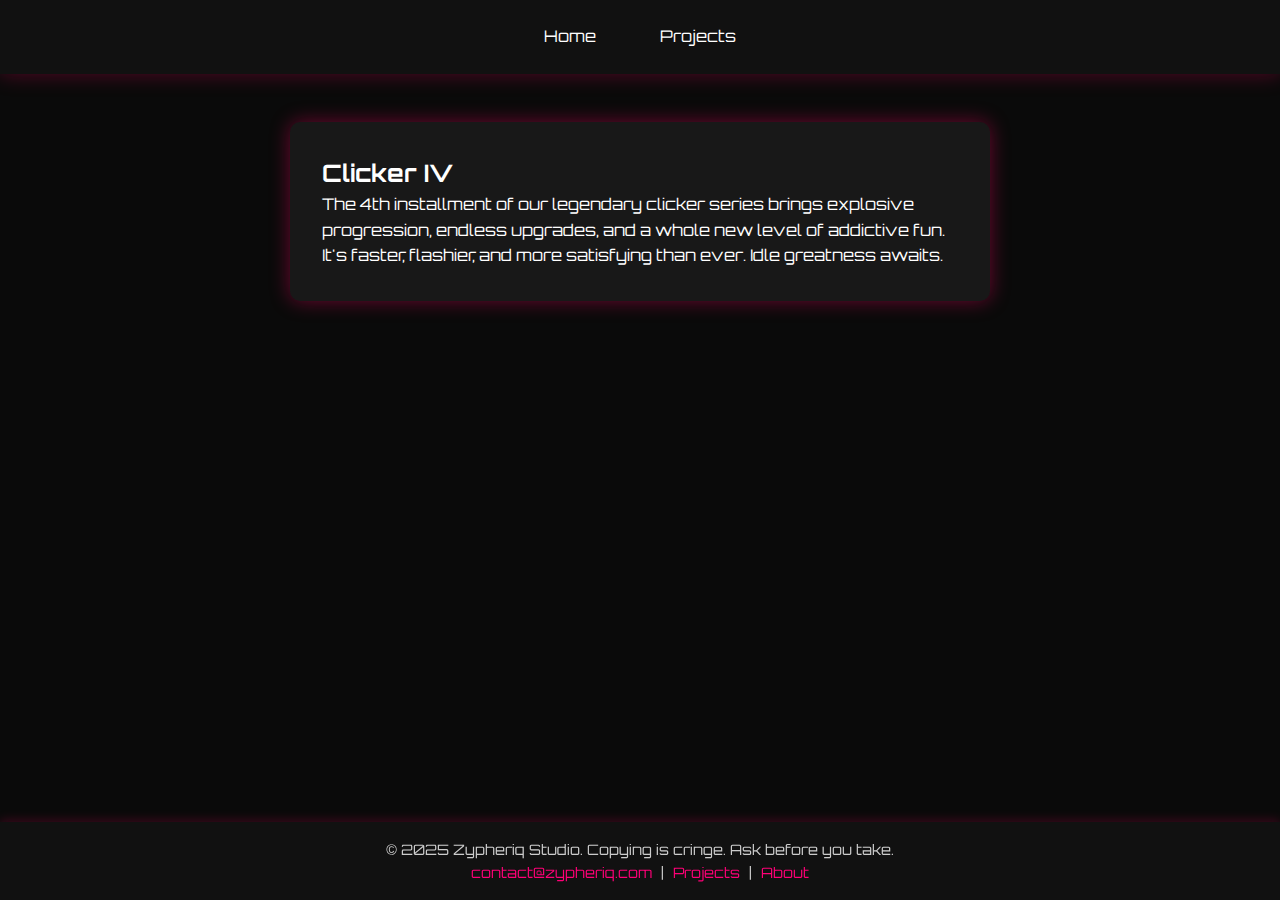
<file: clicker-iv.html>
<!DOCTYPE html>
<html lang="en">
<head>
  <meta charset="UTF-8">
  <meta name="viewport" content="width=device-width, initial-scale=1.0">
  <title>Clicker IV - Zypheriq Studio</title>
  <link rel="stylesheet" href="style.css">
</head>
<body>
  <nav>
    <a href="index.html">Home</a>
    <a href="projects.html">Projects</a>
  </nav>
  <section class="content">
    <h2>Clicker IV</h2>
    <p>The 4th installment of our legendary clicker series brings explosive progression, endless upgrades, and a whole new level of addictive fun. It's faster, flashier, and more satisfying than ever. Idle greatness awaits.</p>
  </section>
  <footer>
  <div class="footer-content">
    <p>&copy; 2025 Zypheriq Studio. Copying is cringe. Ask before you take.</p>
    <p>
      <a href="mailto:contact@zypheriq.com">contact@zypheriq.com</a> |
      <a href="projects.html">Projects</a> |
      <a href="about.html">About</a>
    </p>
  </div>
</footer>
</body>
</html>
</file>
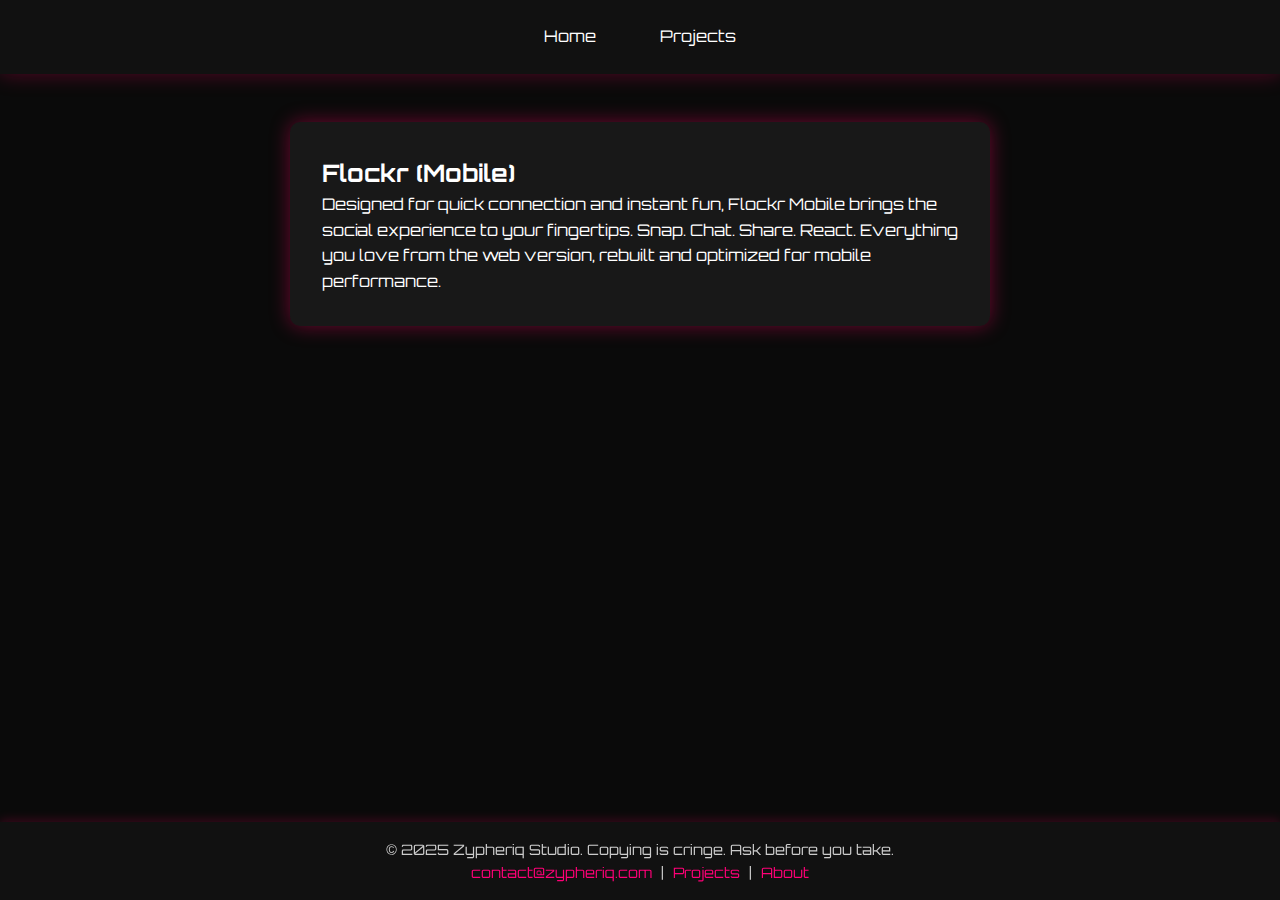
<file: flockr-mobile.html>
<!DOCTYPE html>
<html lang="en">
<head>
  <meta charset="UTF-8">
  <meta name="viewport" content="width=device-width, initial-scale=1.0">
  <title>Flockr Mobile - Zypheriq Studio</title>
  <link rel="stylesheet" href="style.css">
</head>
<body>
  <nav>
    <a href="index.html">Home</a>
    <a href="projects.html">Projects</a>
  </nav>
  <section class="content">
    <h2>Flockr (Mobile)</h2>
    <p>Designed for quick connection and instant fun, Flockr Mobile brings the social experience to your fingertips. Snap. Chat. Share. React. Everything you love from the web version, rebuilt and optimized for mobile performance.</p>
  </section>
  <footer>
  <div class="footer-content">
    <p>&copy; 2025 Zypheriq Studio. Copying is cringe. Ask before you take.</p>
    <p>
      <a href="mailto:contact@zypheriq.com">contact@zypheriq.com</a> |
      <a href="projects.html">Projects</a> |
      <a href="about.html">About</a>
    </p>
  </div>
</footer>
</body>
</html>
</file>
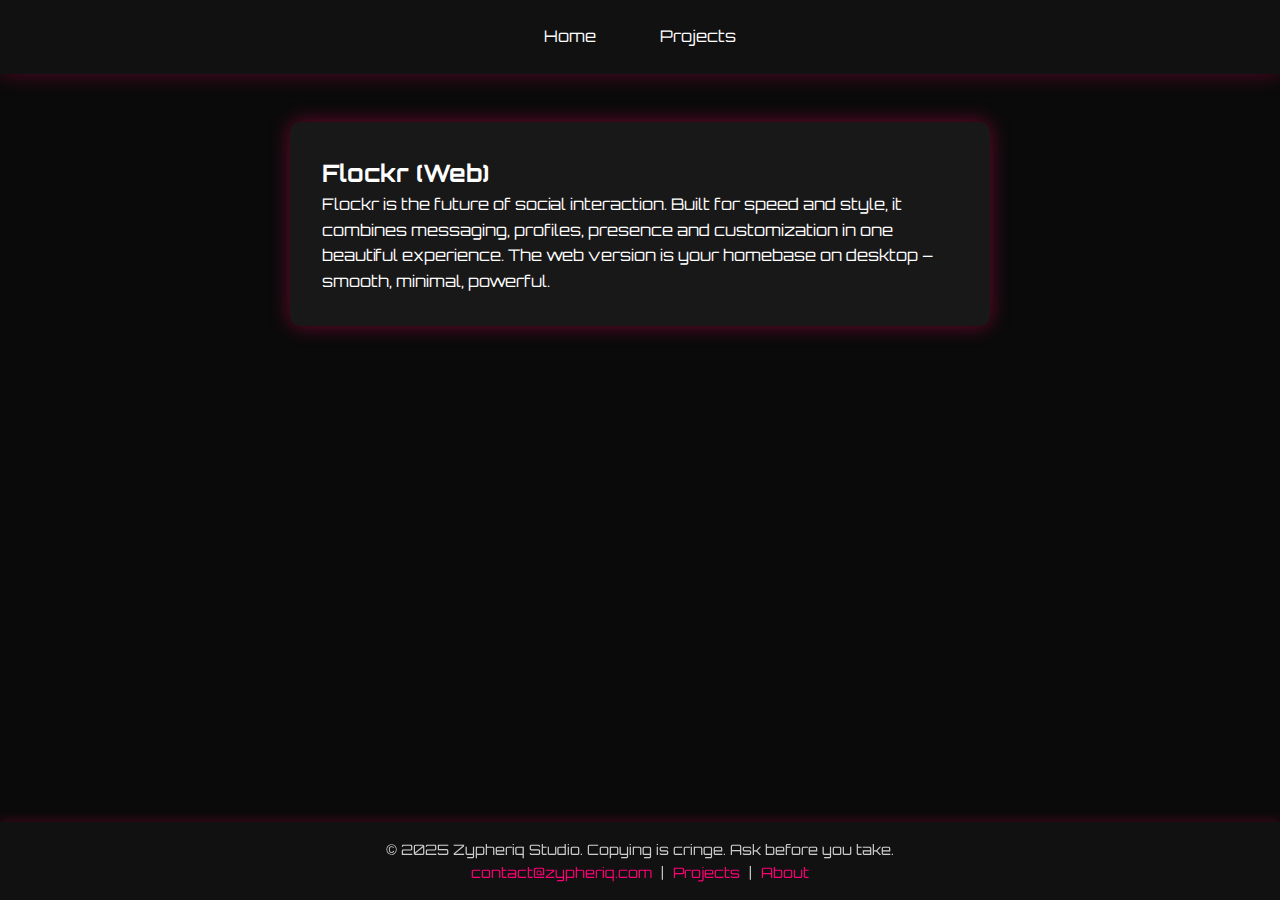
<file: flockr.html>
<!DOCTYPE html>
<html lang="en">
<head>
  <meta charset="UTF-8">
  <meta name="viewport" content="width=device-width, initial-scale=1.0">
  <title>Flockr Web - Zypheriq Studio</title>
  <link rel="stylesheet" href="style.css">
</head>
<body>
  <nav>
    <a href="index.html">Home</a>
    <a href="projects.html">Projects</a>
  </nav>
  <section class="content">
    <h2>Flockr (Web)</h2>
    <p>Flockr is the future of social interaction. Built for speed and style, it combines messaging, profiles, presence and customization in one beautiful experience. The web version is your homebase on desktop – smooth, minimal, powerful.</p>
  </section>
  <footer>
  <div class="footer-content">
    <p>&copy; 2025 Zypheriq Studio. Copying is cringe. Ask before you take.</p>
    <p>
      <a href="mailto:contact@zypheriq.com">contact@zypheriq.com</a> |
      <a href="projects.html">Projects</a> |
      <a href="about.html">About</a>
    </p>
  </div>
</footer>
</body>
</html>
</file>
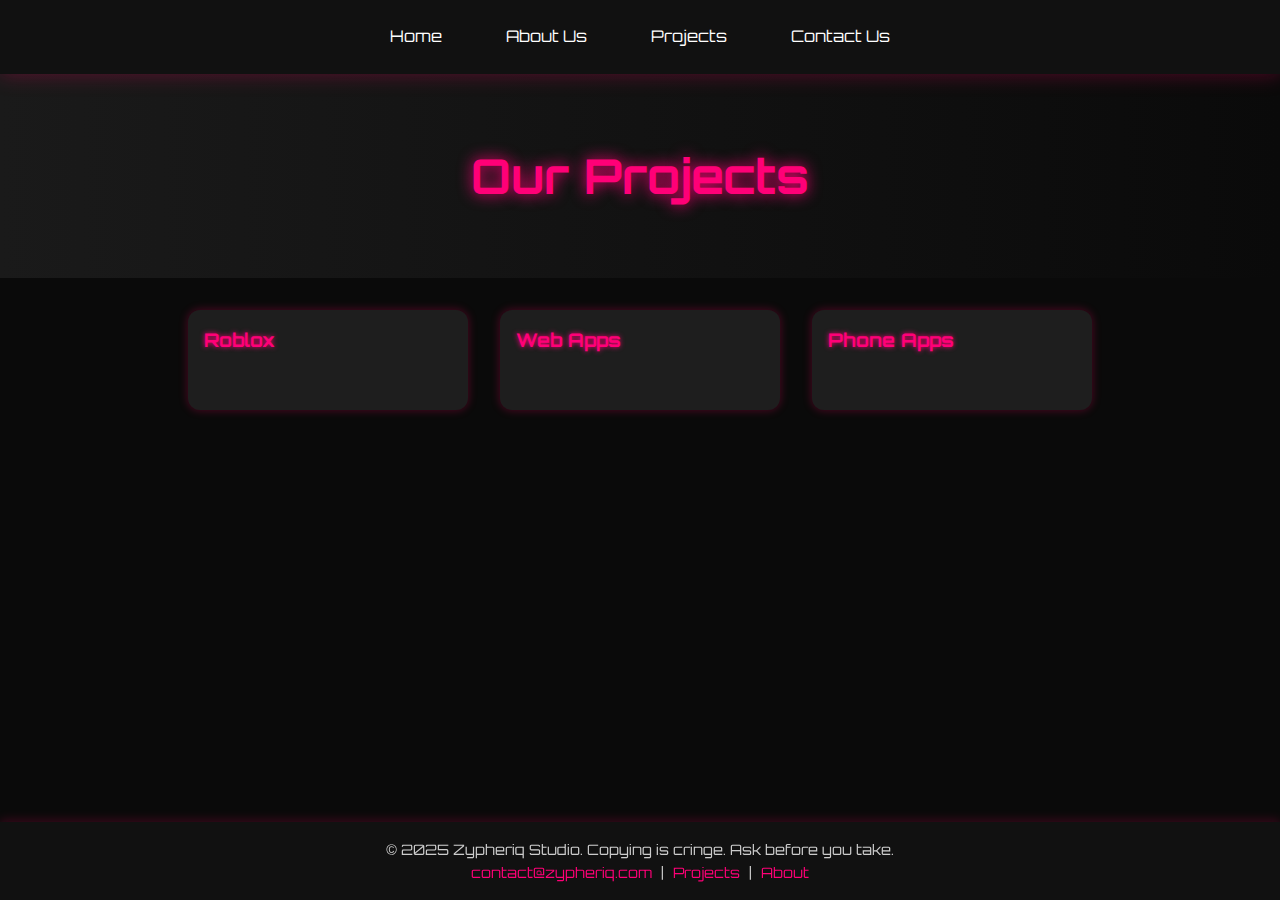
<file: projects.html>
<!DOCTYPE html>
<html lang="en">
<head>
  <meta charset="UTF-8">
  <meta name="viewport" content="width=device-width, initial-scale=1.0">
  <title>Projects - Zypheriq Studio</title>
  <link rel="stylesheet" href="style.css">
  <style>
    .project-box {
      width: 280px;
      max-height: 120px;
      background: #1e1e1e;
      border-radius: 12px;
      padding: 1rem;
      box-shadow: 0 0 10px rgba(255, 0, 100, 0.3);
      cursor: pointer;
      transition: max-height 0.4s ease-in-out, box-shadow 0.4s ease;
      overflow: hidden;
      position: relative;
    }

    .project-box.expanded {
      max-height: 1000px; /* large enough to fit any text */
      box-shadow: 0 0 30px #ff0077;
    }

    .project-box a {
      pointer-events: none;
      color: #66ccff;
      text-decoration: none;
    }

    .project-box.expanded a {
      pointer-events: auto;
    }

    .project-content {
      opacity: 0;
      margin-top: 1rem;
      transition: opacity 0.4s ease;
    }

    .project-box.expanded .project-content {
      opacity: 1;
    }
  </style>
</head>
<body>
  <nav>
    <a href="index.html">Home</a>
    <a href="about.html">About Us</a>
    <a href="projects.html">Projects</a>
    <a href="contact.html">Contact Us</a>
  </nav>

  <header>
    <h1>Our Projects</h1>
  </header>

  <section id="projects">
    <div class="projects-container">

      <!-- Roblox -->
      <div class="project-box">
        <h3>Roblox</h3>
        <div class="project-content">
          <ul>
            <li>
              <a href="rogue-city.html"><strong>Rogue City</strong></a><br>
              A gritty open-world roleplaying experience where chaos meets creativity. Rule the streets or uphold the law in Zypheriq’s flagship RP universe.
            </li>
            <li>
              <a href="clicker-iv.html"><strong>Clicker IV</strong></a><br>
              The ultimate idle grinding madness. Explode through progression in the fourth evolution of our legendary clicker franchise.
            </li>
          </ul>
        </div>
      </div>

      <!-- Web Apps -->
      <div class="project-box">
        <h3>Web Apps</h3>
        <div class="project-content">
          <ul>
            <li>
              <a href="flockr.html"><strong>Flockr</strong></a><br>
              Your digital hive. Flockr is the future of social web apps – real-time messaging, profile sync, and the cleanest UI you'll ever touch.
            </li>
          </ul>
        </div>
      </div>

      <!-- Phone Apps -->
      <div class="project-box">
        <h3>Phone Apps</h3>
        <div class="project-content">
          <ul>
            <li>
              <a href="flockr-mobile.html"><strong>Flockr</strong></a><br>
              Flockr goes mobile – snap, share, chat and stay connected in the sleekest social app built for Gen Z and beyond.
            </li>
          </ul>
        </div>
      </div>

    </div>
  </section>

  <script>
    const boxes = document.querySelectorAll('.project-box');
    let activeBox = null;

    boxes.forEach(box => {
      box.addEventListener('click', e => {
        if (e.target.tagName.toLowerCase() !== 'a') {
          e.stopPropagation();
          if (activeBox && activeBox !== box) {
            activeBox.classList.remove('expanded');
          }
          box.classList.toggle('expanded');
          activeBox = box.classList.contains('expanded') ? box : null;
        }
      });
    });

    document.addEventListener('click', () => {
      if (activeBox) {
        activeBox.classList.remove('expanded');
        activeBox = null;
      }
    });
  </script>
  <footer>
  <div class="footer-content">
    <p>&copy; 2025 Zypheriq Studio. Copying is cringe. Ask before you take.</p>
    <p>
      <a href="mailto:contact@zypheriq.com">contact@zypheriq.com</a> |
      <a href="projects.html">Projects</a> |
      <a href="about.html">About</a>
    </p>
  </div>
</footer>
</body>
</html>
</file>
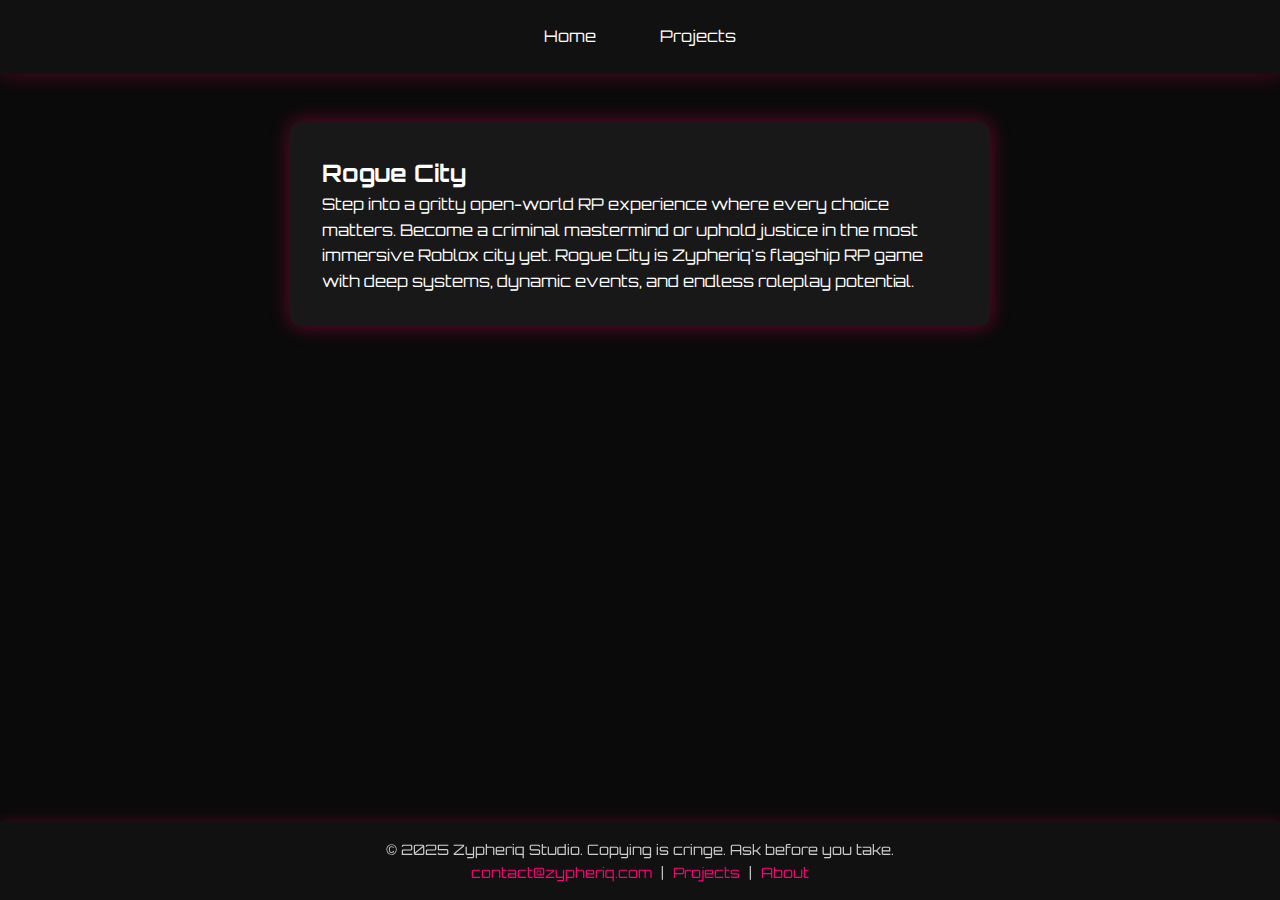
<file: rogue-city.html>
<!DOCTYPE html>
<html lang="en">
<head>
  <meta charset="UTF-8">
  <meta name="viewport" content="width=device-width, initial-scale=1.0">
  <title>Rogue City - Zypheriq Studio</title>
  <link rel="stylesheet" href="style.css">
</head>
<body>
  <nav>
    <a href="index.html">Home</a>
    <a href="projects.html">Projects</a>
  </nav>
  <section class="content">
    <h2>Rogue City</h2>
    <p>Step into a gritty open-world RP experience where every choice matters. Become a criminal mastermind or uphold justice in the most immersive Roblox city yet. Rogue City is Zypheriq's flagship RP game with deep systems, dynamic events, and endless roleplay potential.</p>
  </section>
  <footer>
  <div class="footer-content">
    <p>&copy; 2025 Zypheriq Studio. Copying is cringe. Ask before you take.</p>
    <p>
      <a href="mailto:contact@zypheriq.com">contact@zypheriq.com</a> |
      <a href="projects.html">Projects</a> |
      <a href="about.html">About</a>
    </p>
  </div>
</footer>
</body>
</html>
</file>
<file: style.css>
/* style.css */
@import url('https://fonts.googleapis.com/css2?family=Orbitron:wght@600&display=swap');

* {
  margin: 0;
  padding: 0;
  box-sizing: border-box;
  font-family: 'Orbitron', sans-serif;
}

body {
  background-color: #0a0a0a;
  color: white;
  line-height: 1.6;
  overflow-x: hidden;
  padding-bottom: 100px; /* space for footer */
}

nav {
  background: #111;
  padding: 1rem;
  display: flex;
  justify-content: center;
  gap: 2rem;
  box-shadow: 0 0 20px rgba(255, 0, 100, 0.3);
  position: sticky;
  top: 0;
  z-index: 1000;
}

nav a {
  color: white;
  text-decoration: none;
  padding: 0.5rem 1rem;
  border-radius: 8px;
  transition: all 0.3s ease;
}

nav a:hover {
  background: rgba(255, 0, 100, 0.2);
  box-shadow: 0 0 10px #ff0077;
}

header {
  text-align: center;
  padding: 4rem 2rem;
  background: linear-gradient(to right, #1a1a1a, #0a0a0a);
}

header h1 {
  color: #ff0077;
  font-size: 3rem;
  text-shadow: 0 0 15px #ff0077;
}

header p {
  margin-top: 1rem;
  font-size: 1.2rem;
  color: #ccc;
}

.content {
  max-width: 700px;
  margin: 3rem auto;
  background: #181818;
  padding: 2rem;
  border-radius: 10px;
  box-shadow: 0 0 20px rgba(255, 0, 100, 0.4);
}

form input,
form textarea {
  width: 100%;
  padding: 1rem;
  margin-bottom: 1rem;
  border: none;
  border-radius: 8px;
  background: #2a2a2a;
  color: white;
  resize: vertical;
}

form button {
  background: #ff0077;
  color: black;
  border: none;
  padding: 0.8rem 2rem;
  border-radius: 10px;
  cursor: pointer;
  font-weight: bold;
  transition: 0.3s;
}

form button:hover {
  background: white;
  color: #ff0077;
  box-shadow: 0 0 15px #ff0077;
}

.projects-container {
  display: flex;
  justify-content: center;
  flex-wrap: wrap;
  gap: 2rem;
  padding: 2rem;
}

/* Project Boxes */
.project-box {
  width: 280px;
  background: #1e1e1e;
  border-radius: 12px;
  padding: 1rem;
  box-shadow: 0 0 10px rgba(255, 0, 100, 0.3);
  cursor: pointer;
  transition: box-shadow 0.4s ease;
  position: relative;
  overflow: hidden;
  height: 100px;
}

.project-box.expanded {
  height: auto;
  overflow: visible;
  box-shadow: 0 0 30px #ff0077;
}

.project-box h3 {
  margin-bottom: 0.5rem;
  color: #ff0077;
  text-shadow: 0 0 5px #ff0077;
}

.project-content {
  opacity: 0;
  margin-top: 1rem;
  transition: opacity 0.4s ease;
  max-height: 0;
  overflow: hidden;
}

.project-box.expanded .project-content {
  opacity: 1;
  max-height: 1000px;
  transition: opacity 0.4s ease, max-height 0.4s ease;
}

.project-box a {
  pointer-events: none;
  color: #66ccff;
  text-decoration: none;
  transition: 0.2s ease;
}

.project-box.expanded a {
  pointer-events: auto;
}

.project-box a:hover {
  text-decoration: underline;
  color: #ffffff;
}

ul {
  padding-left: 1rem;
  list-style: disc;
}

footer {
  position: fixed;
  bottom: 0;
  left: 0;
  width: 100%;
  background: #111;
  padding: 1rem;
  text-align: center;
  box-shadow: 0 -2px 10px rgba(255, 0, 100, 0.2);
}

.footer-content {
  color: #ccc;
  font-size: 0.9rem;
}

.footer-content a {
  color: #ff0077;
  text-decoration: none;
  margin: 0 0.3rem;
}

.footer-content a:hover {
  text-decoration: underline;
}

@media screen and (max-width: 768px) {
  .projects-container {
    flex-direction: column;
    align-items: center;
  }

  nav {
    flex-direction: column;
    gap: 1rem;
  }
}
</file>
